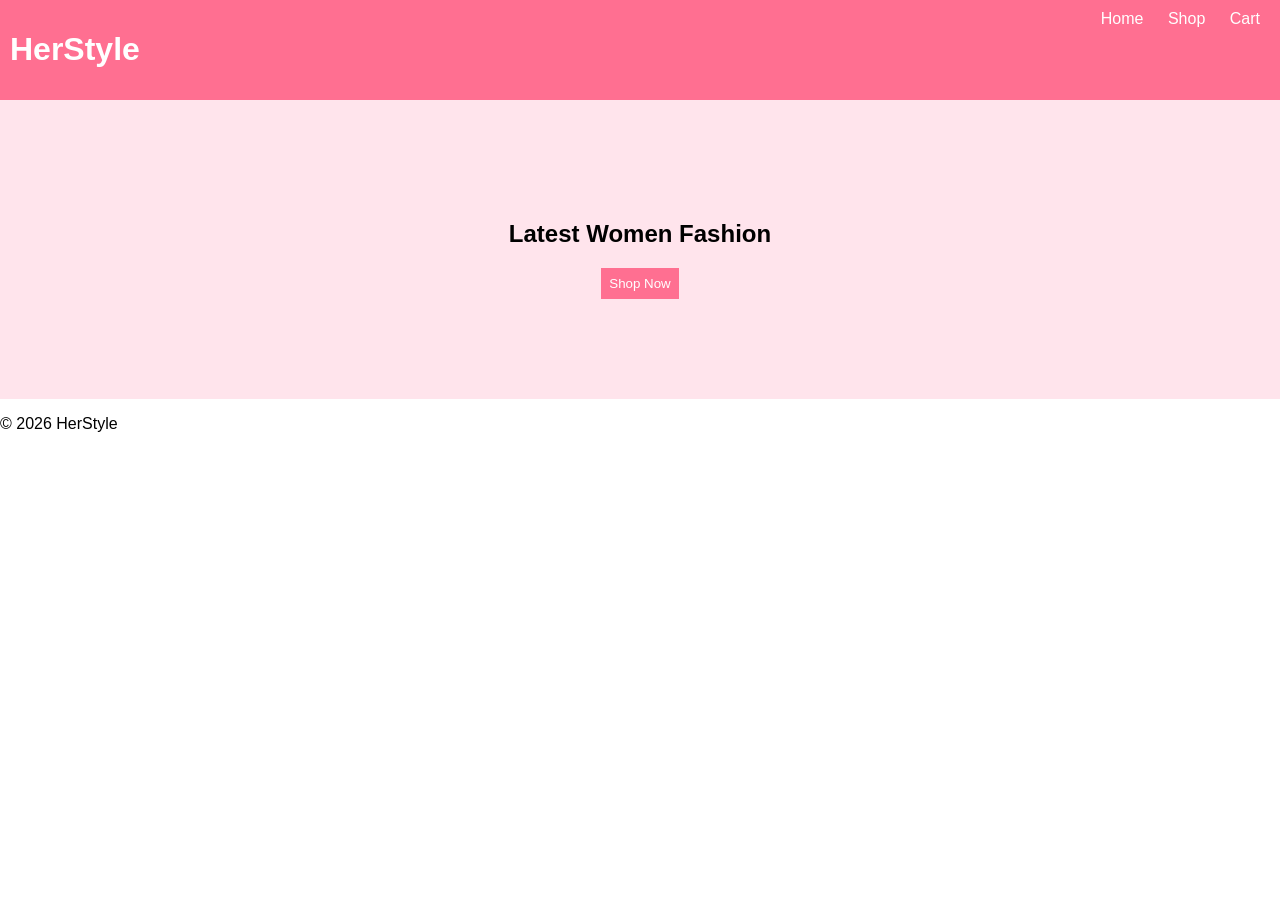
<file: index.html>
<!DOCTYPE html>
<html lang="en">
<head>
<meta charset="UTF-8">
<meta name="viewport" content="width=device-width, initial-scale=1.0">
<title>Women Store - Home</title>
<link rel="stylesheet" href="styles.css">
</head>
<body>
<header>
  <h1>HerStyle</h1>
  <nav>
    <a href="index.html">Home</a>
    <a href="shop.html">Shop</a>
    <a href="cart.html">Cart</a>
  </nav>
</header>

<section class="hero">
  <h2>Latest Women Fashion</h2>
  <a href="shop.html"><button>Shop Now</button></a>
  </section>

<footer>
  <p>© 2026 HerStyle</p>
</footer>
</body>
</html>
</file>
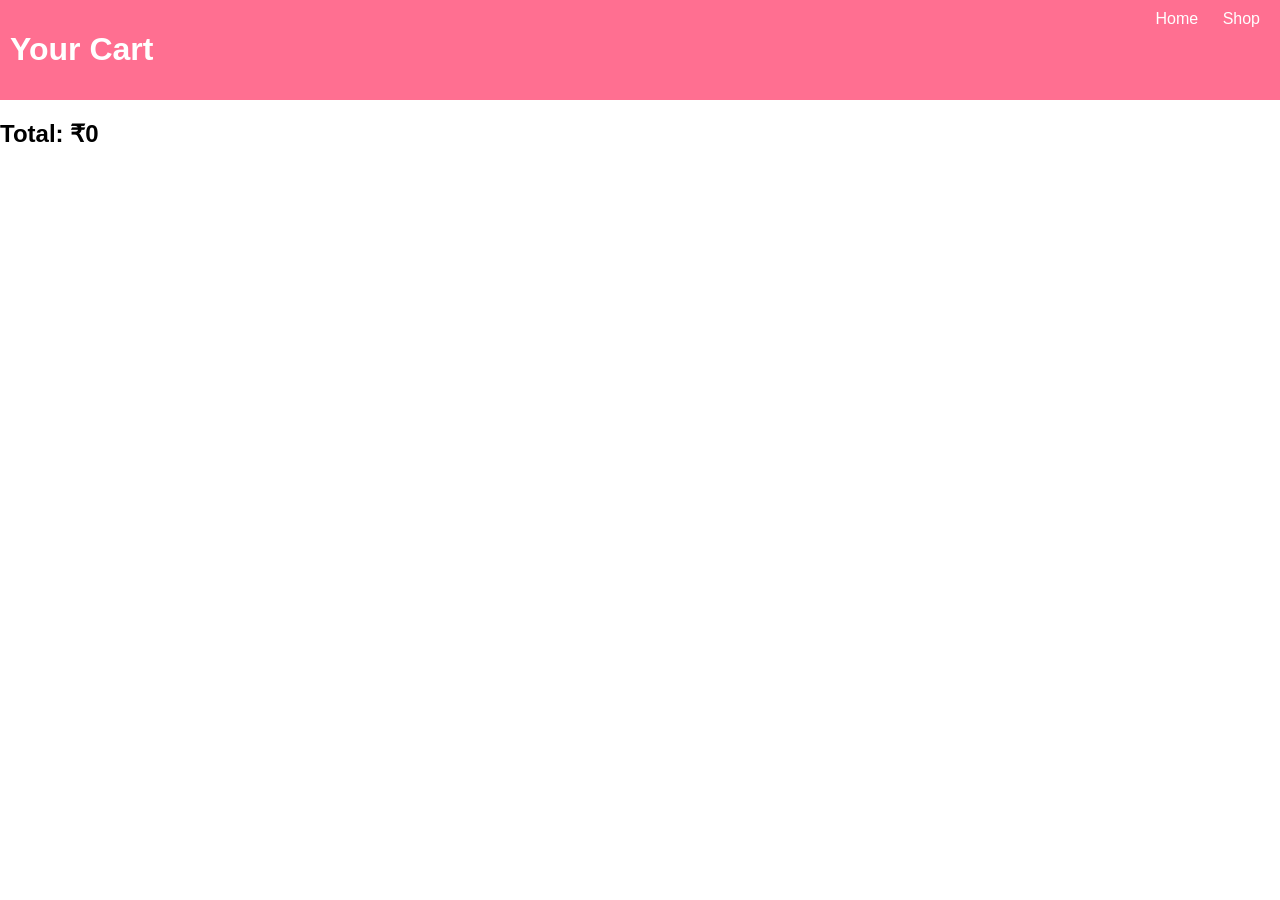
<file: cart.html>
<!DOCTYPE html>
<html lang="en">
<head>
<meta charset="UTF-8">
<meta name="viewport" content="width=device-width, initial-scale=1.0">
<title>Cart</title>
<link rel="stylesheet" href="styles.css">
</head>
<body>
<header>
  <h1>Your Cart</h1>
  <nav>
    <a href="index.html">Home</a>
    <a href="shop.html">Shop</a>
  </nav>
</header>

<div id="cart-items"></div>
<h2 id="total"></h2>
<script src="script.js"></script>
<script>
  displayCart();
</script>
</body>
</html>
</file>
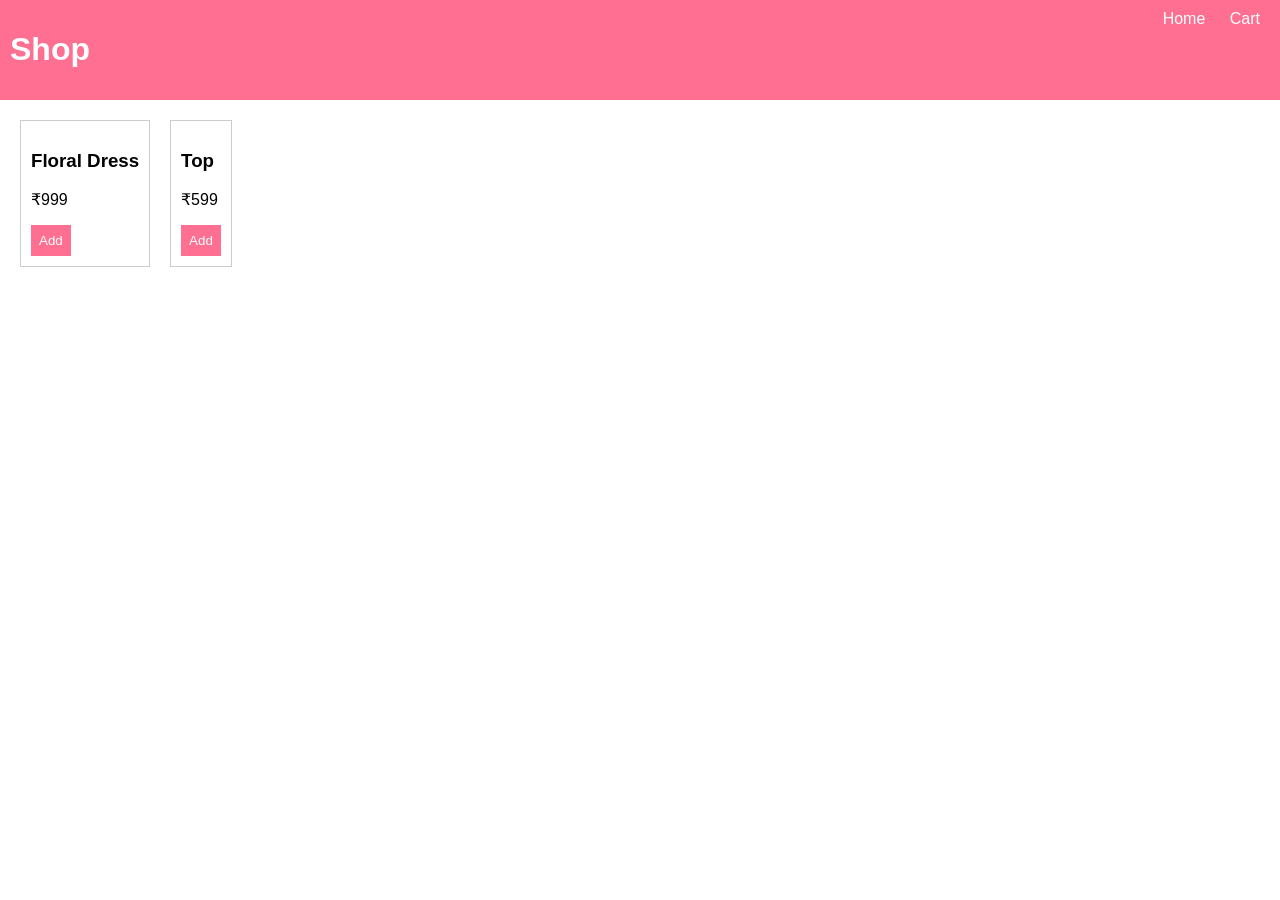
<file: shop.html>
<!DOCTYPE html>
<html lang="en">
<head>
<meta charset="UTF-8">
<meta name="viewport" content="width=device-width, initial-scale=1.0">
<title>Shop</title>
<link rel="stylesheet" href="styles.css">
</head>
<body>
<header>
  <h1>Shop</h1>
  <nav>
    <a href="index.html">Home</a>
    <a href="cart.html">Cart</a>
  </nav>
</header>
<section class="products">
  <div class="card">
    <h3>Floral Dress</h3>
    <p>₹999</p>
    <button onclick="addToCart('Floral Dress',999)">Add</button>
  </div>

  <div class="card">
    <h3>Top</h3>
    <p>₹599</p>
    <button onclick="addToCart('Top',599)">Add</button>
  </div>
</section>

<script src="script.js"></script>
</body>
</html>
</file>
<file: styles.css>
body { font-family: Arial; margin:0; }
header { background:#ff6f91; color:white; padding:10px; display:flex; justify-content:space-between; }
nav a { color:white; margin:10px; text-decoration:none; }
.hero { text-align:center; padding:100px; background:#ffe4ec; }
.products { display:flex; gap:20px; padding:20px; }
.card { border:1px solid #ccc; padding:10px; }
button { background:#ff6f91; color:white; border:none; padding:8px; cursor:pointer; }
</file>
